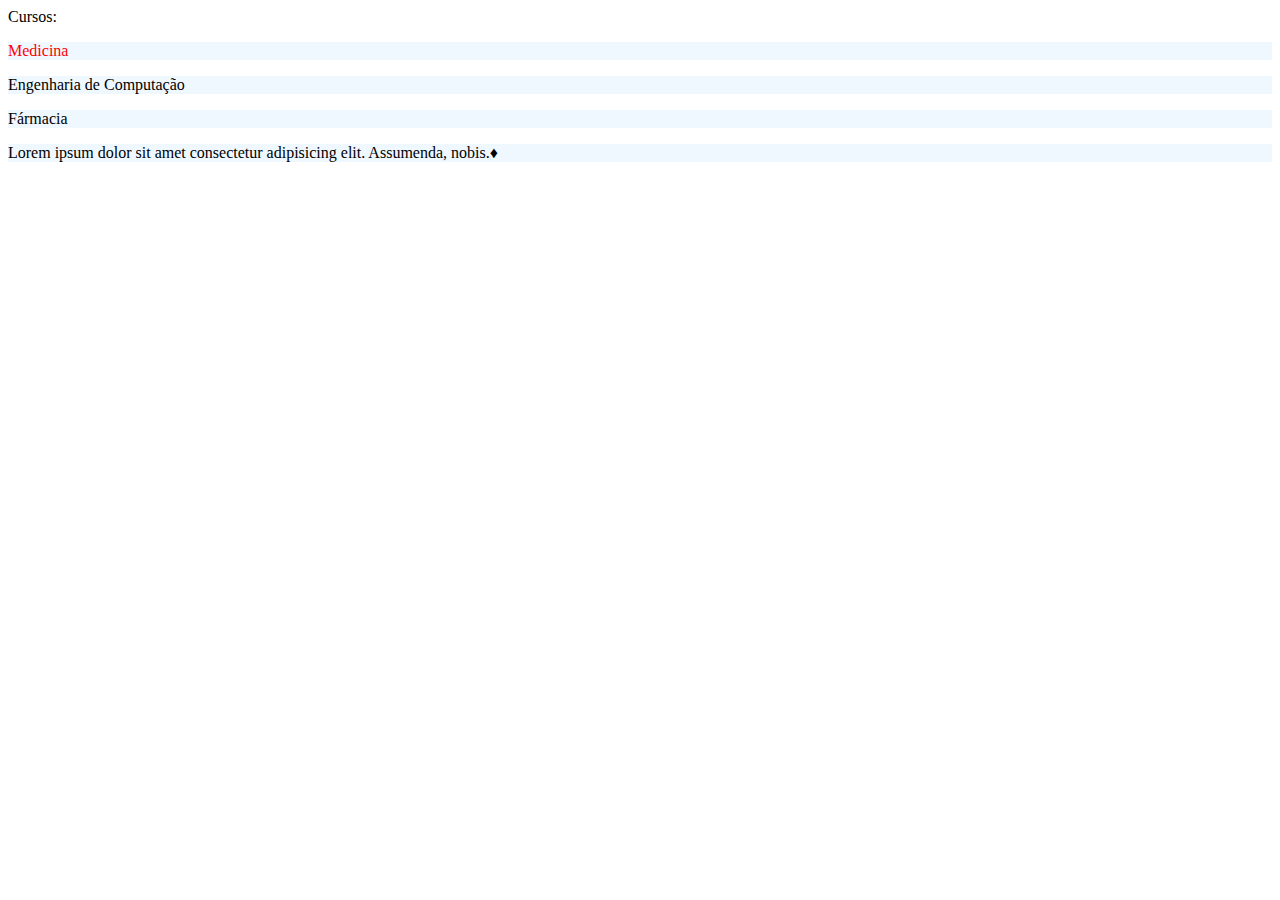
<file: intro/index.html>
<html>
    <head>
        <meta charset="UTF-8">
        <title>Universidade MinhaUniversidade</title>
        <link rel="stylesheet" href="styles.css">
    </head>
    <body>

        <!-- <h1 id="titulo">Universidade MinhaUniversidade</h> -->
        
        <!-- css inline (<p style="color: blue"></p>)-->
        <!-- <p id="descricao">A Universidade MinhaUniversidade possui cursos nas mais diversas áreas</p>
        <p class="promocao">
            Venha conversar conosco e conhecer nossas ofertas de <strong>bolsas de estudos</strong>
        </p> -->

        <!-- Aqui tem duas classes, separa-se por espaço, não por ',' ou ';'. -->
        <!-- <p class="promocao nova">Novas promoções</p>

        <p class="final-pagina">Entre em contato: (11) 1122-3344</p>

        <p id="rodape" class="final-pagina">Todos os direitos reservados</p> -->


    <!-- ------------------------------------------- -->

    <p>Cursos:</p>
    <p class="novo-curso">Medicina</p>
    <p class="curso">Engenharia de Computação</p>
    <p class="curso">Fármacia</p>

    <p id="contato" class="final-pagina">Lorem ipsum dolor sit amet consectetur adipisicing elit. Assumenda, nobis.♦</p>
    </body>
</html>
</file>
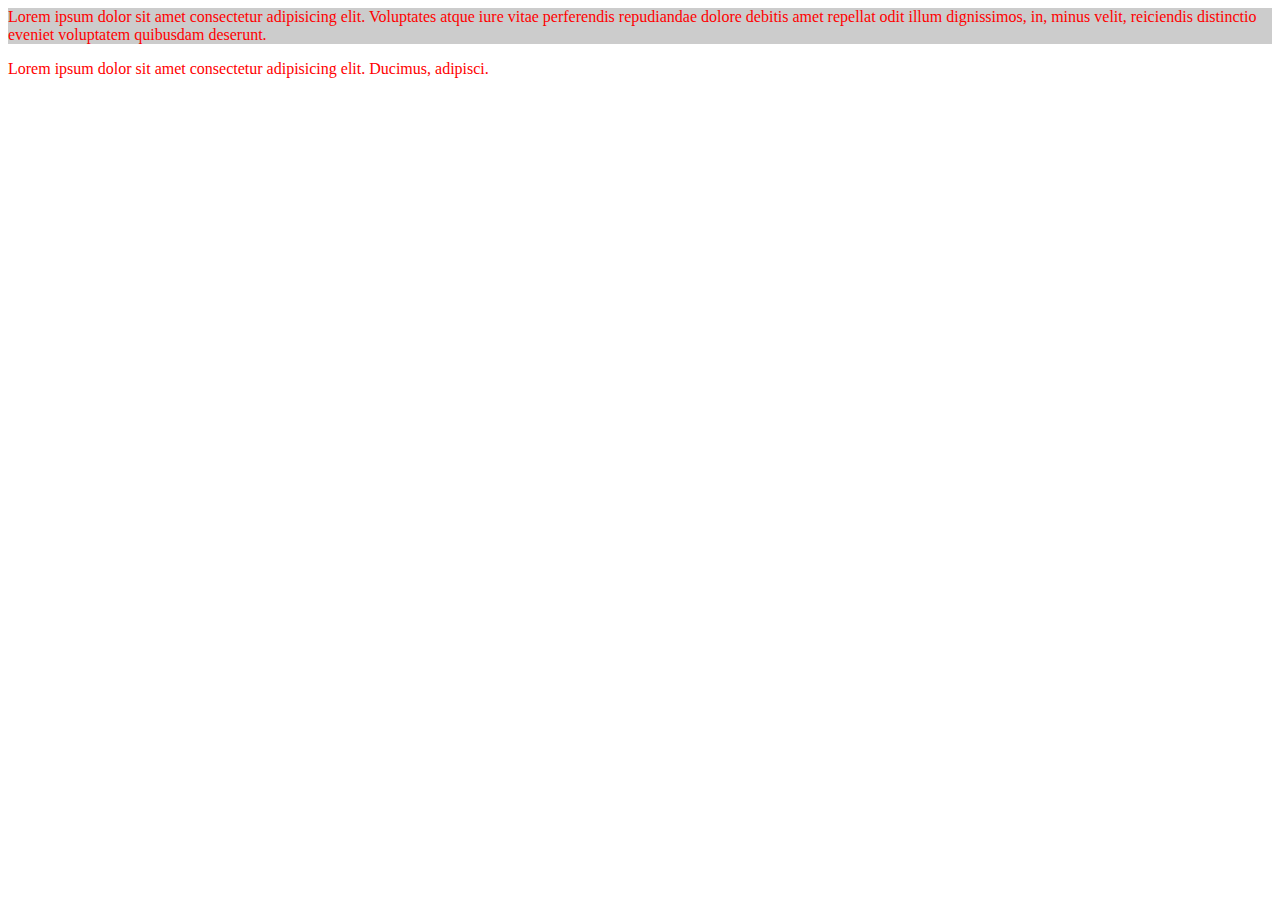
<file: intro2/index.html>
<!-- Usando estensão do visual: Live Server -->
<html>
    <head>
        <title>Seletores descentralizados</title>
        <!-- <style>
            article p{
                color: blue;
                background-color: #CCC;
            }
            p{
                color: red;
            }
            .coordenadores{
                background-color: whitesmoke;
            }
            /* Valido, e se passar o mouse por cima ele explica. 'P' descendente de um 'P', descendente de um 'P'.*/
            p p p{
                color: black;
            }
            /* Válido,  vai pegar um "outroid", dentro de um 'p' com classe 'promocao', dentro de um id 'principal'*/
            #principal p.promocao #outroid{
                color: black;
            }
        </style> -->
        <!-- ---------------------------------------------------------------------- -->
        <style>
            main p{
                color: red;
            }

            /* Filho direto, se não for não aplica. */
            main > p{
                background-color: #CCC;
            }

            /* '>' não aumenta a pontuação da especificação. Fica mais fácil de ler da direita para a esquerda: todo 'p' de classe 'coordenador', que é filho direto de 'section', que é descendente de 'article', que é filho direto de 'main'. */
            main > article section > p.coordenadores{
                color: black;
            }
        </style>
    </head>
    <body>
        
        <!-- <main>
            <h1 id="titulo">Lorem ipsum dolor sit amet.</h1>

            <p id="descricao">Lorem ipsum, dolor sit amet consectetur adipisicing elit. In, numquam!</p>

            <p class="promocao nova">Lorem ipsum dolor, sit amet consectetur adipisicing elit. Perspiciatis aspernatur consequatur incidunt in quos provident enim saepe at dicta adipisci!</p>

            <p>Cursos:</p>
            <article>
                <p class="novo-curso">Medicina</p>
                <p class="curso">Engenharia de Computação</p>
                <p class="curso">Fearmácia</p>
                <section>
                    <p class="coordenadores">Lorem ipsum dolor sit amet, consectetur adipisicing elit. Quae, ea?
                    </p>
                </section>
            </article>
        </main> -->
        <!-- -------------------------------------------------------------------------- -->

        <main>
            <p>Lorem ipsum dolor sit amet consectetur adipisicing elit. Voluptates atque iure vitae perferendis repudiandae dolore debitis amet repellat odit illum dignissimos, in, minus velit, reiciendis distinctio eveniet voluptatem quibusdam deserunt.</p>

            <article>
                <p>
                    Lorem ipsum dolor sit amet consectetur adipisicing elit. Ducimus, adipisci.
                </p>
            </article>

        </main>
    </body>
</html>
</file>
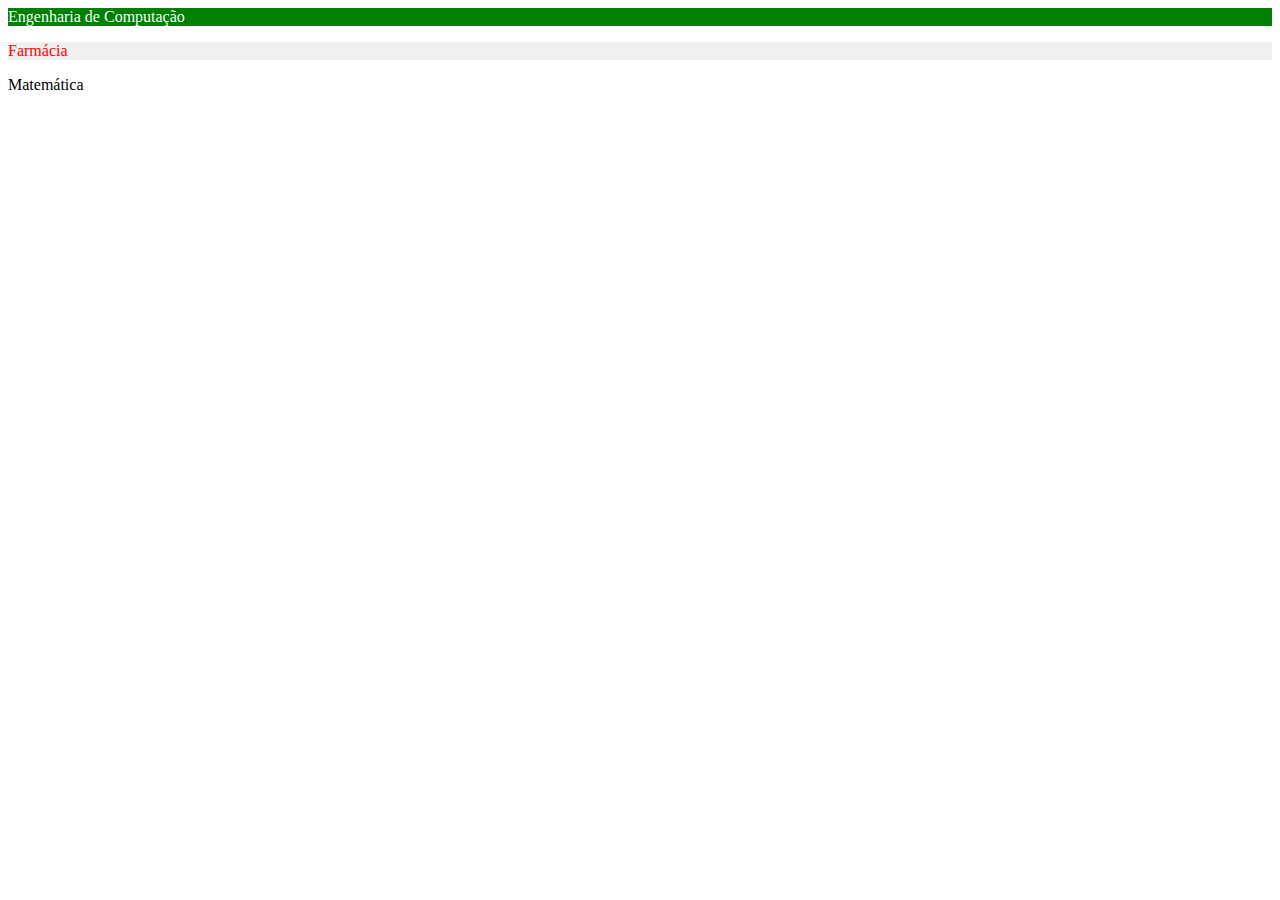
<file: intro3/index.html>
<html>
    <head>

        <style>
            /* https://material.io/resources/color/?msclkid=3943b412c30f11ecae7e2b85b8e74e44#!/?view.left=1&view.right=0&primary.color=303F9F&secondary.color=3F51B5 */
            .engenharia{
                background-color: green;
                color: azure;
            }
            .farmacia{
                color: rgb(255,0,0);
                background-color: rgb(240,240,240);
            }
            /* Hexadecimal -> 2 primeiros decimais = vermelho, 2 decimais do meio = verde, 2 decimal do fim = azul. */
            matematica{
                color: #057805;
                background-color: #00ff00
            }
        </style>
    </head>
    <body>
        <p class="engenharia">Engenharia de Computação</p>
        <p class="farmacia">Farmácia</p>
        <p class="matematica">Matemática</p>
    </body>
</html>
</file>
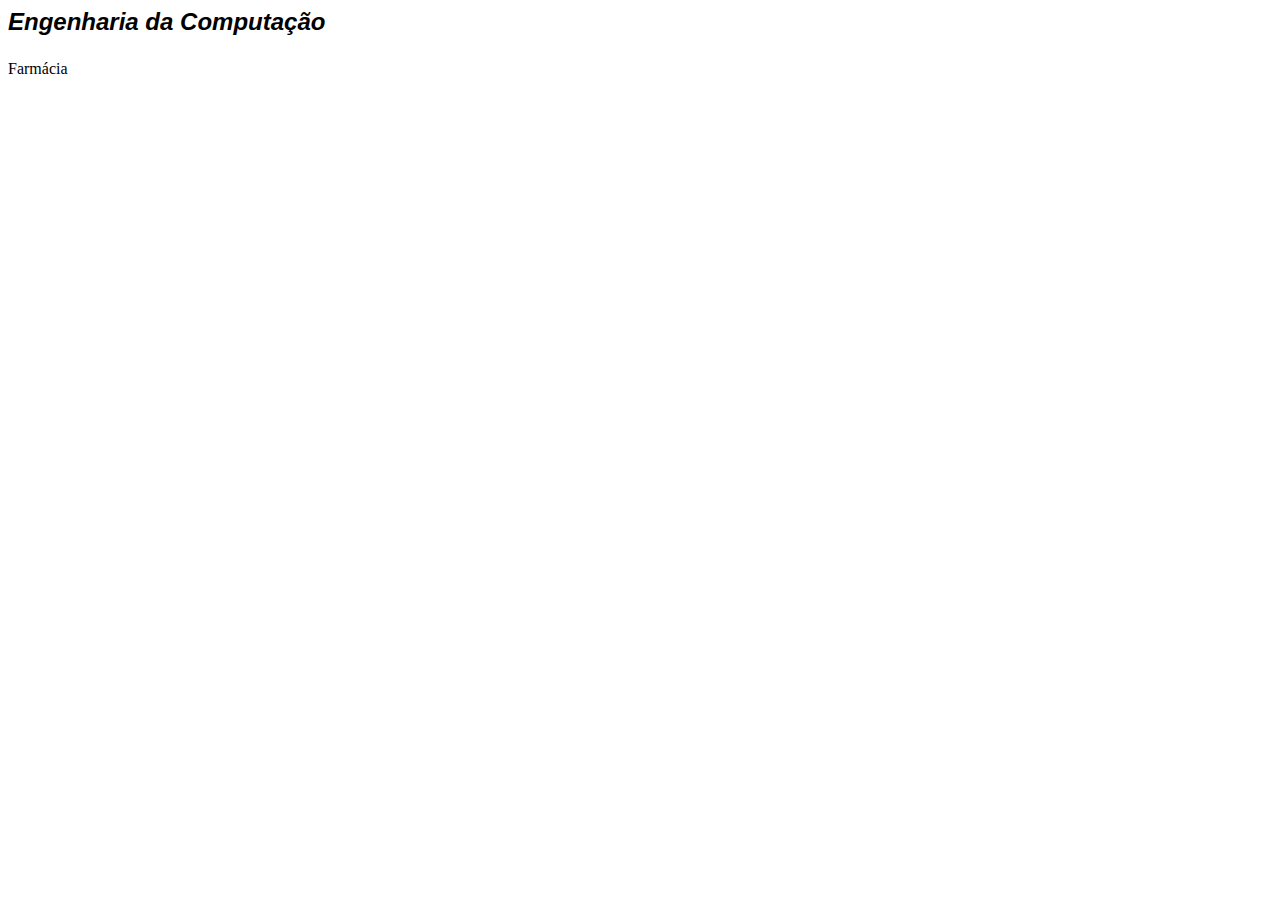
<file: intro3/fontes.html>
<html>
    <head>
        <style>
            .engenharia{
                /* font-family: "Courier New", Courier, monospace; */

                /* Arial é uma fonte sem serifa */
                /* font-family: Arial, sans-serif;
                font-size: 20px;
                font-style: italic;
                font-weight: bold; */

                /* Não pode ser qualquer ordem!!!! */
                font: italic bold 24px Arial, sans-serif;
            }
            .farmacia{
                font-family: Cambria, serif;
            }
        </style>
    </head>
    <body>
        <p class="engenharia">Engenharia da Computação</p>
        <p class="farmacia">Farmácia</p>
    </body>
</html>
</file>
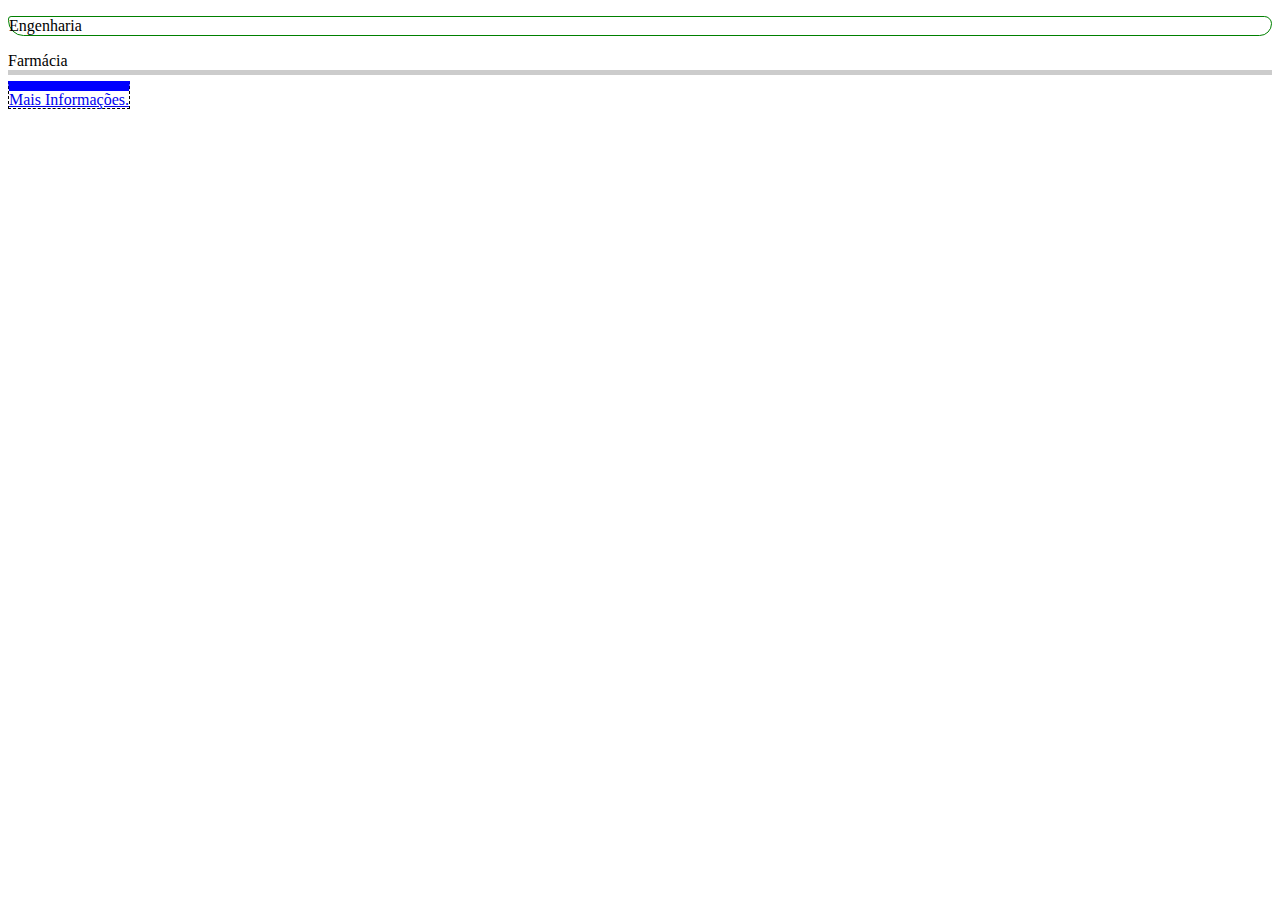
<file: intro4/exemplo_borda.html>
<!DOCTYPE html>
<html lang="en">
<head>
    <meta charset="UTF-8">
    <meta http-equiv="X-UA-Compatible" content="IE=edge">
    <meta name="viewport" content="width=device-width, initial-scale=1.0">
    <title>Bordas</title>
    <style>
        a{
            /* border-width: thin;
            border-color: red;
            border-style: solid; */

            border: thin black dashed;
            border-top: 10px solid blue;
        }

        .farmacia{
            border-bottom: 5px solid #CCC;
        }

        .engenharia{
            border: 1px solid green;
            /* border-radius: 5px; */
            /* border-radius: 20px 50px; */
            border-radius: 20px 50px 80px 100px;
        }
    </style>
</head>
<body>
    <main>
        <div id="cursos">
            <p class="engenharia">Engenharia</p>
            <p class="farmacia">Farmácia</p>
            <a href="#">Mais Informações.</a>
        </div>
    </main>
</body>
</html>
</file>
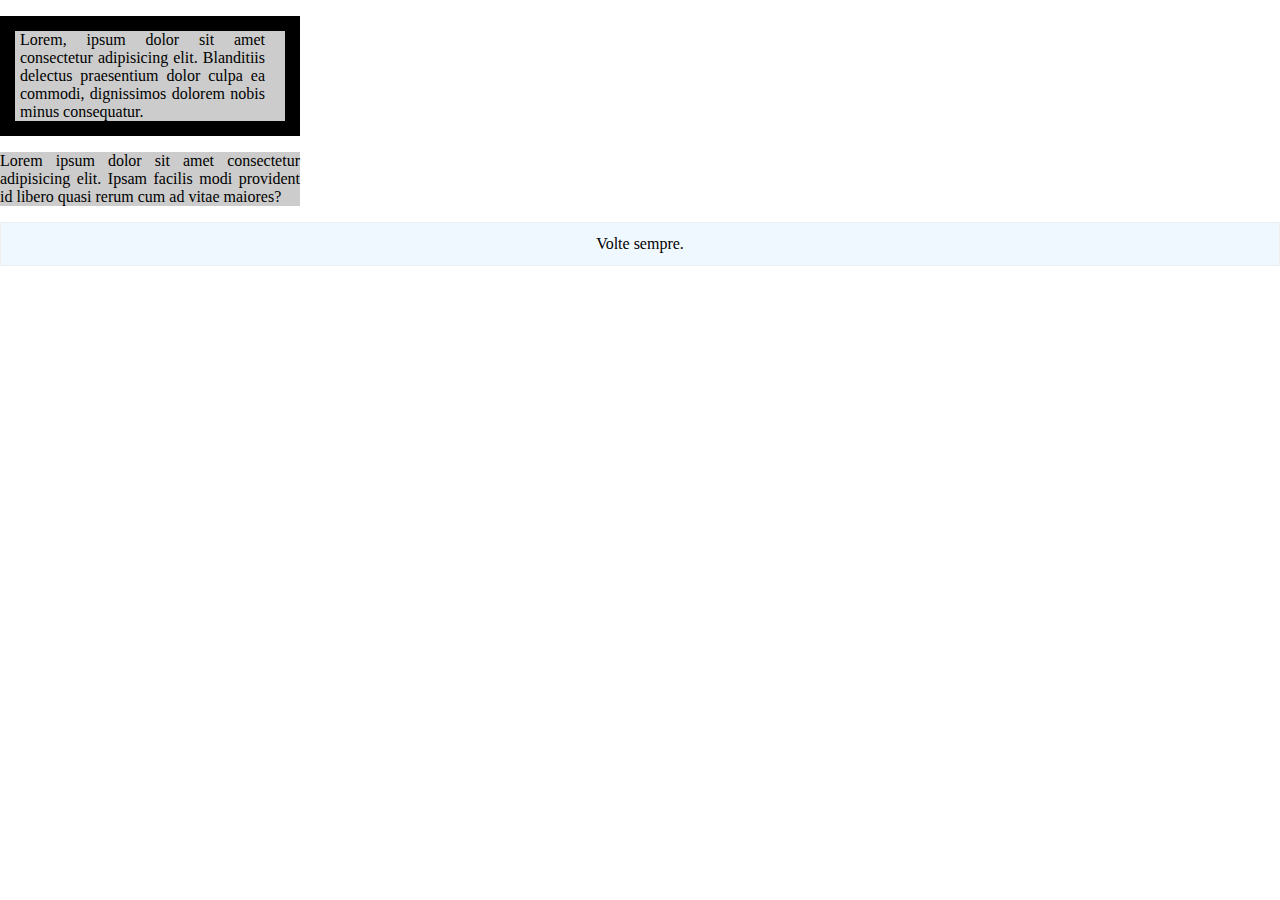
<file: intro4/exemplo_BoxSizing.html>
<!DOCTYPE html>
<html lang="en">
<head>
    <meta charset="UTF-8">
    <meta http-equiv="X-UA-Compatible" content="IE=edge">
    <meta name="viewport" content="width=device-width, initial-scale=1.0">
    <title>Box sizing</title>
    <style>
        body{
            margin: 0;
        }
        .caixa1, .caixa2{
            width: 300px;
            text-align: justify;
            background-color: #CCC;
        }
        .caixa1{
            border: 15px solid black;
            padding-left: 5px;
            padding-right: 20px;
            box-sizing: border-box;
        }
        .rodape{
            background-color: aliceblue;
            padding:12px;
            border: 1PX solid #EEE;
            text-align: center;
        }
    </style>
</head>
<body>
    <article>
        <p class="caixa1">Lorem, ipsum dolor sit amet consectetur adipisicing elit. Blanditiis delectus praesentium dolor culpa ea commodi, dignissimos dolorem nobis minus consequatur.</p>
        <p class="caixa2">Lorem ipsum dolor sit amet consectetur adipisicing elit. Ipsam facilis modi provident id libero quasi rerum cum ad vitae maiores?</p>
        <footer class="rodape">Volte sempre.</footer>
    </article>
</body>
</html>
</file>
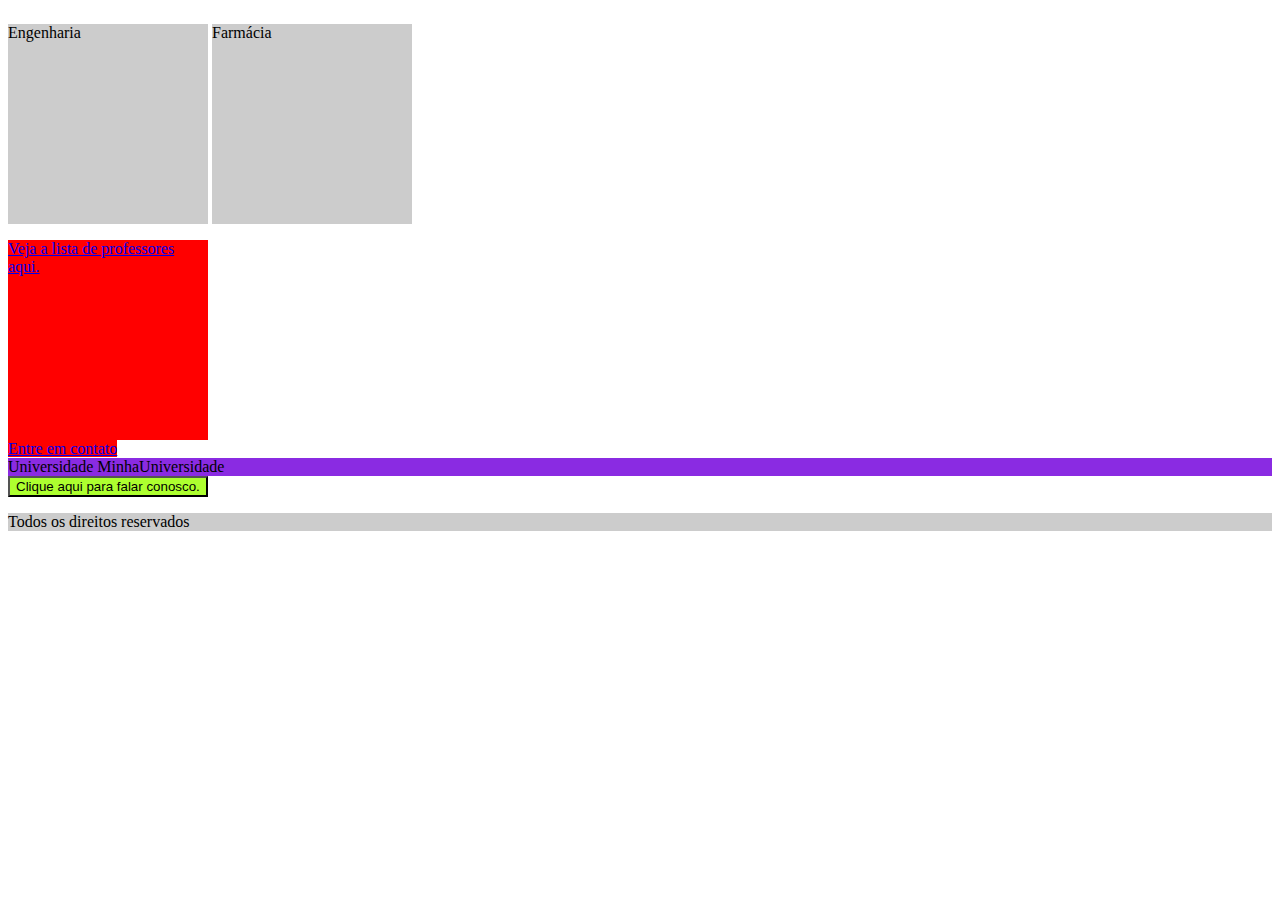
<file: intro4/exemplo_display.html>
<!DOCTYPE html>
<html lang="en">
    <head>
        <meta charset="utf-8">
        <meta http-equiv="X-UA-Compatible" content="IE=edge">
        <meta name="viewport" content="width=device-width, initial-scale=1.0">
        <title>Display</title>
        <style>
            p{
                background-color: #CCC;
            }
            a{
                background-color: red;
            }
            footer{
                background-color:blueviolet;
            }
            button{
                background-color: greenyellow;
            }

            .professores{
                display: block;
                width: 200px;
                height: 200px;
            }

            .engenharia{
                display: inline-block;
                width: 200px;
                height: 200px;
            }

            .farmacia{
                display: inline-block;
                width: 200px;
                height: 200px;
            }
        </style>
    </head>
    <body>
        <p class="engenharia">Engenharia</p>
        <p class="farmacia">Farmácia</p>
        <a class="professores" href="#">Veja a lista de professores aqui.</a>
        <a href="#" class="contato">Entre em contato</a>
        <footer class="rodape">Universidade MinhaUniversidade</footer>
        <button class="botao">Clique aqui para falar conosco.</button>
        <p>Todos os direitos reservados</p>
    </body>
</html>
</file>
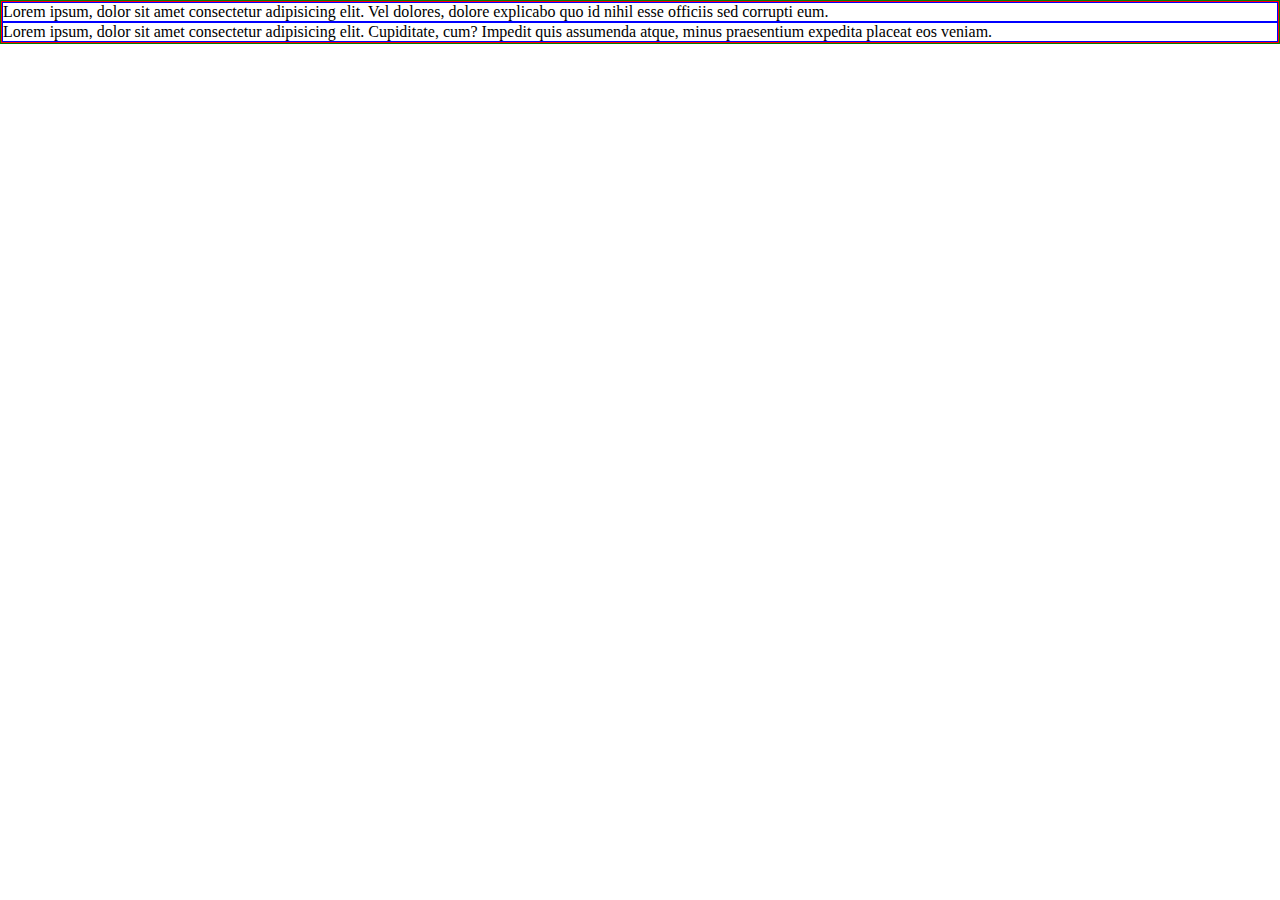
<file: intro4/exemplo_margem.html>
<!DOCTYPE html>
<html lang="en">
<head>
    <meta charset="UTF-8">
    <meta http-equiv="X-UA-Compatible" content="IE=edge">
    <meta name="viewport" content="width=device-width, initial-scale=1.0">
    <title>Margem</title>

    <style>
        .primeira, .segunda{
            border: 1px solid blue;
            margin: 0;
        }

        .primeira{
            /* margin-left: 30px; */
            margin-left: 0;
        }

        body{
            border: 1px solid red;
            margin: 0;
        }

        html{
            border: 1px solid green;
        }


    </style>
</head>
<body>
    <article>
        <p class="primeira">Lorem ipsum, dolor sit amet consectetur adipisicing elit. Vel dolores, dolore explicabo quo id nihil esse officiis sed corrupti eum.</p>
        <p class="segunda">Lorem ipsum, dolor sit amet consectetur adipisicing elit. Cupiditate, cum? Impedit quis assumenda atque, minus praesentium expedita placeat eos veniam.</p>
    </article>
</body>
</html>
</file>
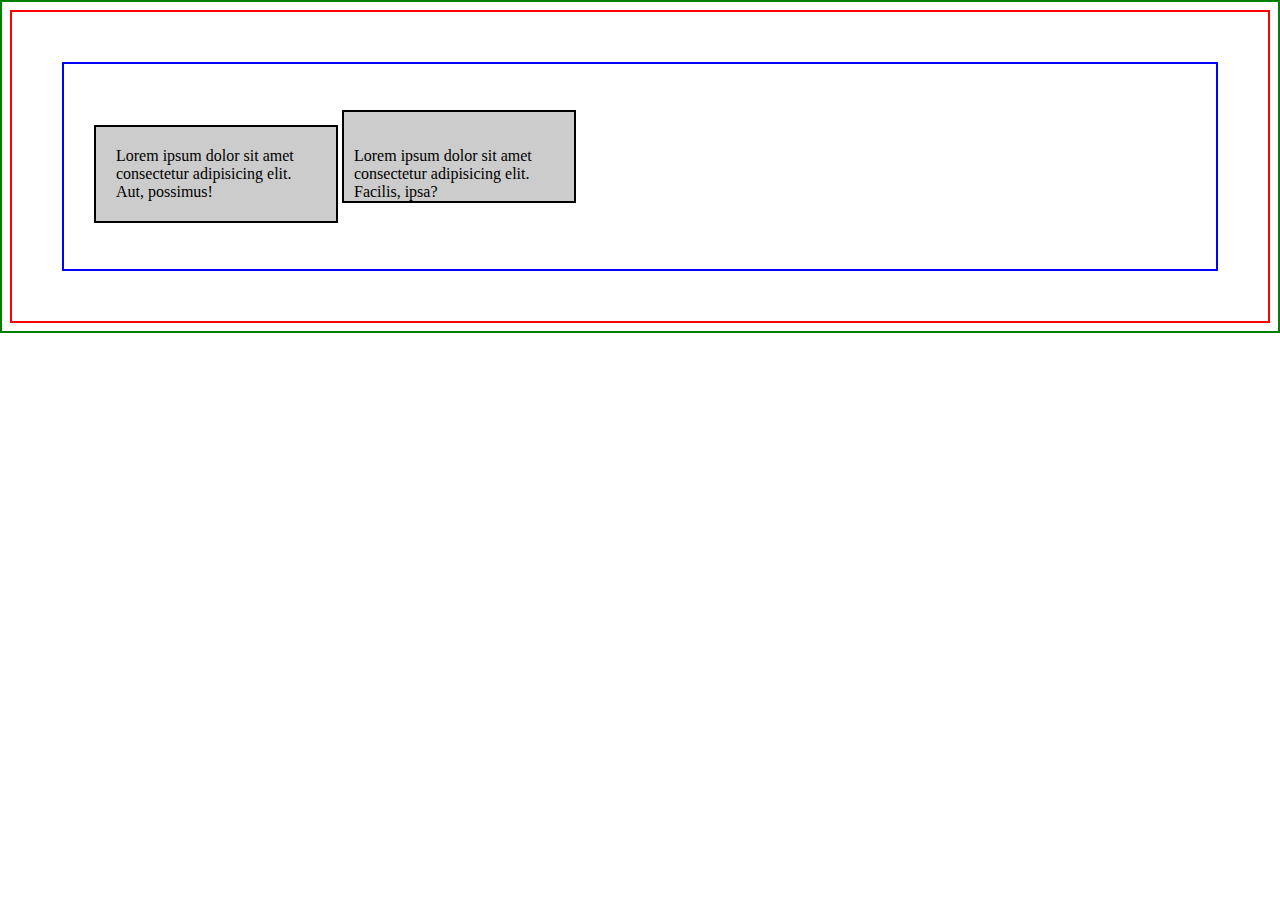
<file: intro4/exemplo_padding.html>
<!DOCTYPE html>
<html lang="en">
<head>
    <meta charset="UTF-8">
    <meta http-equiv="X-UA-Compatible" content="IE=edge">
    <meta name="viewport" content="width=device-width, initial-scale=1.0">
    <title>Padding</title>
    <style>
        .primeiro, .segundo{
            display: inline-block;
            width: 200px;
            border: 2px solid black;
            background-color: #CCC;
        }

        .primeiro{
            padding: 20px;
        }

        .segundo{
            /* padding: 20px 40px; */

            /* Aqui a ordem importa, se padding: 0, fica no final, cancela os outros. */
            padding: 0;
            padding-left: 10px;
            padding-right: 20px;
            padding-top: 35px;
        }

        article{
            border: 2px solid blue;
            padding: 30px;
        }

        body{
            border: 2px solid red;
            padding:50px;
        }

        html{
            border: 2px solid green;
        }
    </style>
</head>
<body>
    <article>
        <p class="primeiro">
            Lorem ipsum dolor sit amet consectetur adipisicing elit. Aut, possimus!
        </p>
        <p class="segundo">
            Lorem ipsum dolor sit amet consectetur adipisicing elit. Facilis, ipsa?
        </p>
    </article>
    
</body>
</html>
</file>
<file: intro/styles.css>
/* 
h1{
    color: yellow;
} */
/* -------------------------------------------------- */
/* #titulo{
    color: yellow;
}

p{
    color: blue;
} */

/* Não importa a ordem, a mudança ocorre pela especificidade. O mais especifico prevalece (passa o mause em cima do p#descricao e do p, espera um pouco.). */

/* p#descricao{
    text-align: center;
    color: red;
} */

/* Usa # para id, e usa . para class. */

/* .promocao{
    text-align: center;
    background-color: azure;
} */

/* Tipo (ex: h1 ou p) ganha (0,0,1)[1] ponto de especificação, classe ganha (0,1,0)[10] ponto de especificação, id ganha (1,0,0)[100] ponto de especificação. */
/* 
p.promocao{
    background-color: blanchedalmond;
} */

/* Pode usar: p.promocao.nova -> pode usar mais de uma classe, por ter mais de uma classe ganha mais ponto de especificidade. */
/* .nova{
    color: red;
}

p#rodape.final-pagina{
    background-color: #CCC;
    text-align: center;
}


strong{
    color: blueviolet;
}

 */
/* -------------------------------------------------- */

/* Se ele é novo-curso ou curso, aplica a regra. Para selecionar varias classes, ids e tipos, basta usar ','. */
.novo-curso, .curso, #contato{
    background-color: aliceblue;
}/* ',' servo como 'ou'  */

.novo-curso{
    color: red;
}
</file>
